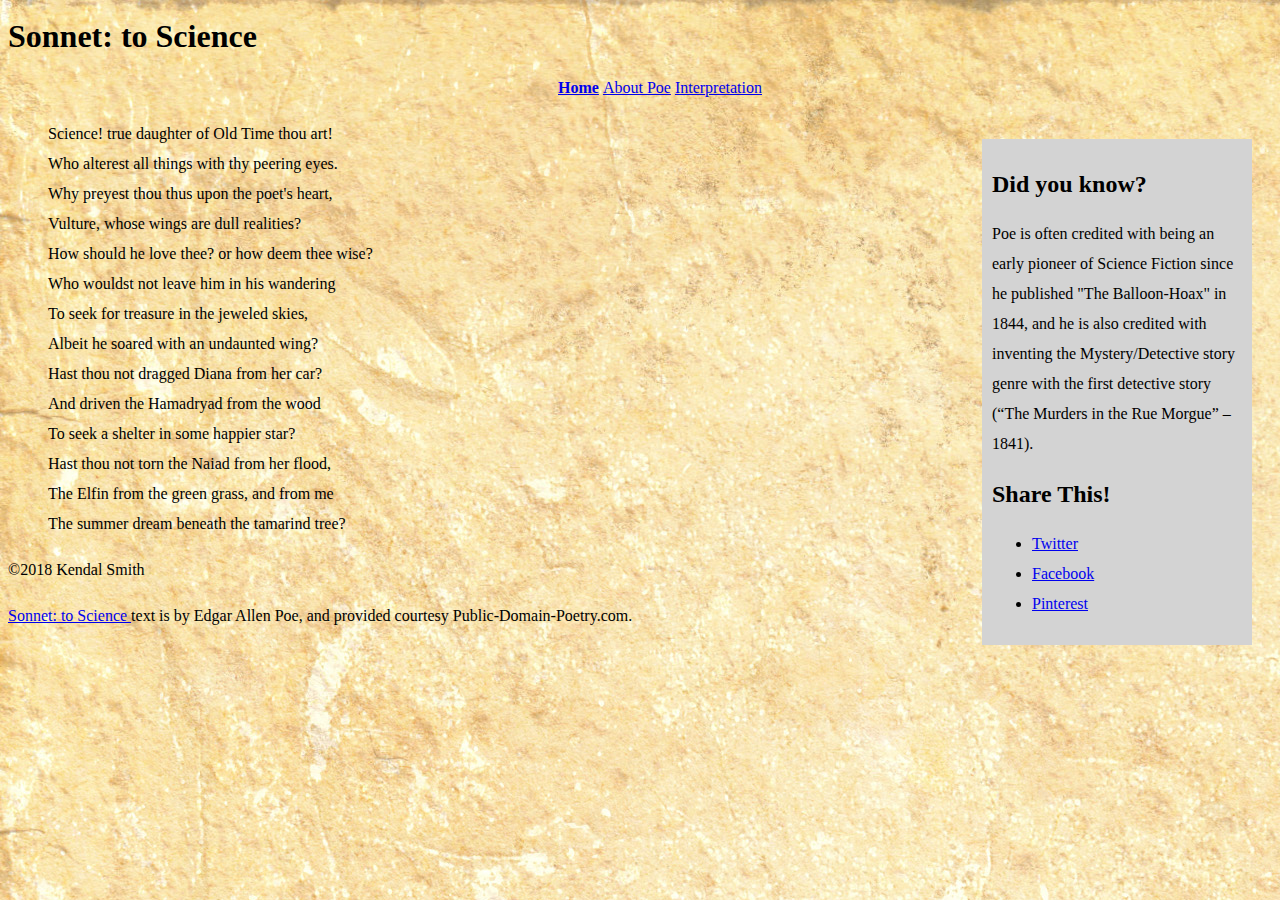
<file: index.html>
<!DOCTYPE html>
<html>
<head>
    <meta charset="utf-8">
    <title>Sonnet: to Science - The Mini Site</title>
    <meta name="description" content="The advanced markup and page layout assignment.">
    <meta name="viewport" content="width=device-width, initial-scale=1">
    <link rel="stylesheet" href="styles.css">
</head>
<body>
    <header>
        <h1>Sonnet: to Science</h1>
        <nav>
            <ul class="top-nav">
                <li><a href="index.html" class="active">Home</a></li>
                <li><a href="about-poe.html">About Poe</a></li>
                <li><a href="interpretation.html">Interpretation</a></li>
            </ul>
        </nav>
    </header>
    <aside id="sidebar">
        <h2>Did you know?</h2>
        <p>
            Poe is often credited with being an early pioneer of Science
            Fiction since he published "The Balloon-Hoax" in 1844, and he is
            also credited with inventing the Mystery/Detective story genre
            with the first detective story (&ldquo;The Murders in the Rue
            Morgue&rdquo; &ndash; 1841).
        </p>
        <h2>Share This!</h2>
        <ul>
            <li><a class="twitter" href="http://twitter.com">Twitter</a></li>
            <li><a class="facebook" href="http://facebook.com">Facebook</a></li>
            <li><a class="pinterest" href="http://pinterest.com">Pinterest</a></li>
        </ul>
    </aside>
    <section id="content">
        <ul style="list-style-type:none">
          
            <li>Science! true daughter of Old Time thou art!</li>
            <li>Who alterest all things with thy peering eyes.</li>
            <li>Why preyest thou thus upon the poet's heart,</li>
            <li>Vulture, whose wings are dull realities?</li>
            <li>How should he love thee? or how deem thee wise?</li>
            <li>Who wouldst not leave him in his wandering</li>
            <li>To seek for treasure in the jeweled skies,</li>
            <li>Albeit he soared with an undaunted wing?</li>
            <li>Hast thou not dragged Diana from her car?</li>
            <li>And driven the Hamadryad from the wood</li>
            <li>To seek a shelter in some happier star?</li>
            <li>Hast thou not torn the Naiad from her flood,</li>
            <li>The Elfin from the green grass, and from me</li>
            <li>The summer dream beneath the tamarind tree?</li>
        </ul>
    </section>
    <footer>
        
      <p>&copy;2018 Kendal Smith</p>
         <p class:"smalltext">   
    
      
            <a href="http://www.public-domain-poetry.com/edgar-allan-poe/sonnet-to-science-1747">
                Sonnet: to Science
            </a>
            text is by Edgar Allen Poe, and provided courtesy
            Public-Domain-Poetry.com.
        </p>
    </footer>
</body>
</html>
</file>
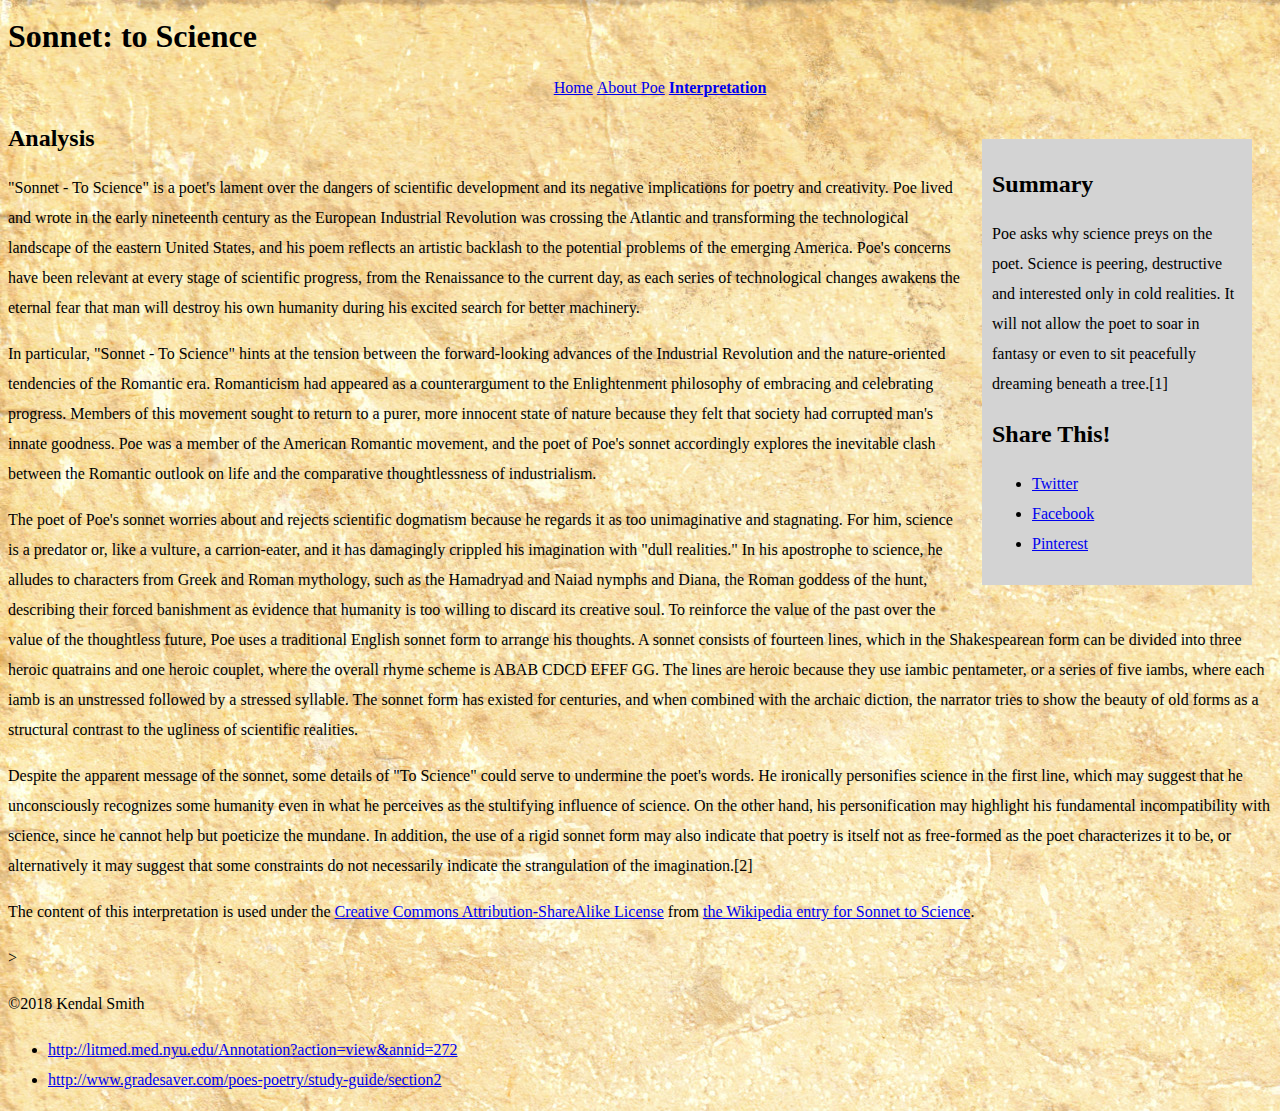
<file: interpretation.html>
<!DOCTYPE html>
<html>
<head>
    <meta charset="utf-8">
    <title>Interpretation - Sonnet: to Science - The Mini Site</title>
    <meta name="description" content="The advanced markup and page layout assignment.">
    <meta name="viewport" content="width=device-width, initial-scale=1">
    <link rel="stylesheet" href="styles.css">
</head>
<body>
    <header>
        <h1>Sonnet: to Science</h1>
        <nav><!-- TODO: Add proper hrefs to links. -->
            <ul class="top-nav"><!-- TODO: Make this list lay out horizontally. -->
                <li><a href="index.html">Home</a></li>
                <li><a href="about-poe.html">About Poe</a></li>
                <li><a href="interpretation.html" class="active">Interpretation</a></li>
            </ul>
        </nav>
    </header>
    <!-- TODO: Find all the bracketed footnote references (they look like this: [1])
    and replace them with proper <sup> tags and links to the footnote at the
    bottom of this page using internal anchors. -->
    <aside id="sidebar"><!-- TODO: Make sidebar float right. -->
        <h2>Summary</h2>
        <p>Poe asks why science preys on the poet. Science is peering, destructive and interested only in cold realities. It will not allow the poet to soar in fantasy or even to sit peacefully dreaming beneath a tree.[1]</p>
        <h2>Share This!</h2>
        <ul>
            <li><a class="twitter" href="http://twitter.com">Twitter</a></li>
            <li><a class="facebook" href="http://facebook.com">Facebook</a></li>
            <li><a class="pinterest" href="http://pinterest.com">Pinterest</a></li>
        </ul>
    </aside>
    <section id="content">
        <h2>Analysis</h2>
        <p>"Sonnet - To Science" is a poet's lament over the dangers of scientific development and its negative implications for poetry and creativity. Poe lived and wrote in the early nineteenth century as the European Industrial Revolution was crossing the Atlantic and transforming the technological landscape of the eastern United States, and his poem reflects an artistic backlash to the potential problems of the emerging America. Poe's concerns have been relevant at every stage of scientific progress, from the Renaissance to the current day, as each series of technological changes awakens the eternal fear that man will destroy his own humanity during his excited search for better machinery.</p>

        <p>In particular, "Sonnet - To Science" hints at the tension between the forward-looking advances of the Industrial Revolution and the nature-oriented tendencies of the Romantic era. Romanticism had appeared as a counterargument to the Enlightenment philosophy of embracing and celebrating progress. Members of this movement sought to return to a purer, more innocent state of nature because they felt that society had corrupted man's innate goodness. Poe was a member of the American Romantic movement, and the poet of Poe's sonnet accordingly explores the inevitable clash between the Romantic outlook on life and the comparative thoughtlessness of industrialism.</p>

        <p>The poet of Poe's sonnet worries about and rejects scientific dogmatism because he regards it as too unimaginative and stagnating. For him, science is a predator or, like a vulture, a carrion-eater, and it has damagingly crippled his imagination with "dull realities." In his apostrophe to science, he alludes to characters from Greek and Roman mythology, such as the Hamadryad and Naiad nymphs and Diana, the Roman goddess of the hunt, describing their forced banishment as evidence that humanity is too willing to discard its creative soul. To reinforce the value of the past over the value of the thoughtless future, Poe uses a traditional English sonnet form to arrange his thoughts. A sonnet consists of fourteen lines, which in the Shakespearean form can be divided into three heroic quatrains and one heroic couplet, where the overall rhyme scheme is ABAB CDCD EFEF GG. The lines are heroic because they use iambic pentameter, or a series of five iambs, where each iamb is an unstressed followed by a stressed syllable. The sonnet form has existed for centuries, and when combined with the archaic diction, the narrator tries to show the beauty of old forms as a structural contrast to the ugliness of scientific realities.</p>

        <p>Despite the apparent message of the sonnet, some details of "To Science" could serve to undermine the poet's words. He ironically personifies science in the first line, which may suggest that he unconsciously recognizes some humanity even in what he perceives as the stultifying influence of science. On the other hand, his personification may highlight his fundamental incompatibility with science, since he cannot help but poeticize the mundane. In addition, the use of a rigid sonnet form may also indicate that poetry is itself not as free-formed as the poet characterizes it to be, or alternatively it may suggest that some constraints do not necessarily indicate the strangulation of the imagination.[2]</p>

        <p class="smalltext">
            The content of this interpretation is used under the
            <a href="http://en.wikipedia.org/wiki/Wikipedia:Text_of_Creative_Commons_Attribution-ShareAlike_3.0_Unported_License">
                Creative Commons Attribution-ShareAlike License</a>
            from <a href="http://en.wikipedia.org/wiki/Sonnet_to_Science">
                the Wikipedia entry for Sonnet to Science</a>.
        </p>
    </section>
    >
        <p>&copy;2018 Kendal Smith</p>
        <p class="smalltext">
            <ul class="bibliography">
                <li id="citation-1"><a href="http://litmed.med.nyu.edu/Annotation?action=view&annid=272">http://litmed.med.nyu.edu/Annotation?action=view&annid=272</a></li>
                <li id="citation-2"><a href="http://www.gradesaver.com/poes-poetry/study-guide/section2">http://www.gradesaver.com/poes-poetry/study-guide/section2</a></li>
            </ul>
        </p>
    </footer>
</body>
</html>
</file>
<file: styles.css>
/* Styles for the Advanced Markup assignment. */

nav ul li {
  display: inline;
}

a.active {
  font-weight: bold;
}

#sidebar {
  width: 250px;
  float: right;
  background: lightgray;
  margin: 20px;
  padding: 10px;
}

table,
th,
td {
  border: 1px solid black;
  border-collapse: collapse;
}
.bio-photo {
      float: left;
      margin: 0px;
      padding 10px;
}
body{
  Font-family: serif;
    font-size: 16px;
    font-style: normal;
    font-variant: normal;
    font-weight: 500;
    line-height: 30px;
}

td {
  text-align: center;
}
.poem li {
  font-size: 30px;
  Font-style: italic;
  padding-right: 0px;
  text-align: center;
}
#content {
  text-align: left
}
#selected_works {
  text-align: center
}
ul.top-nav{
  text-align: center;
}
body {
  background-image: url(paper.jpg);
  Background-repeat: repeat: initial;
}
</file>
